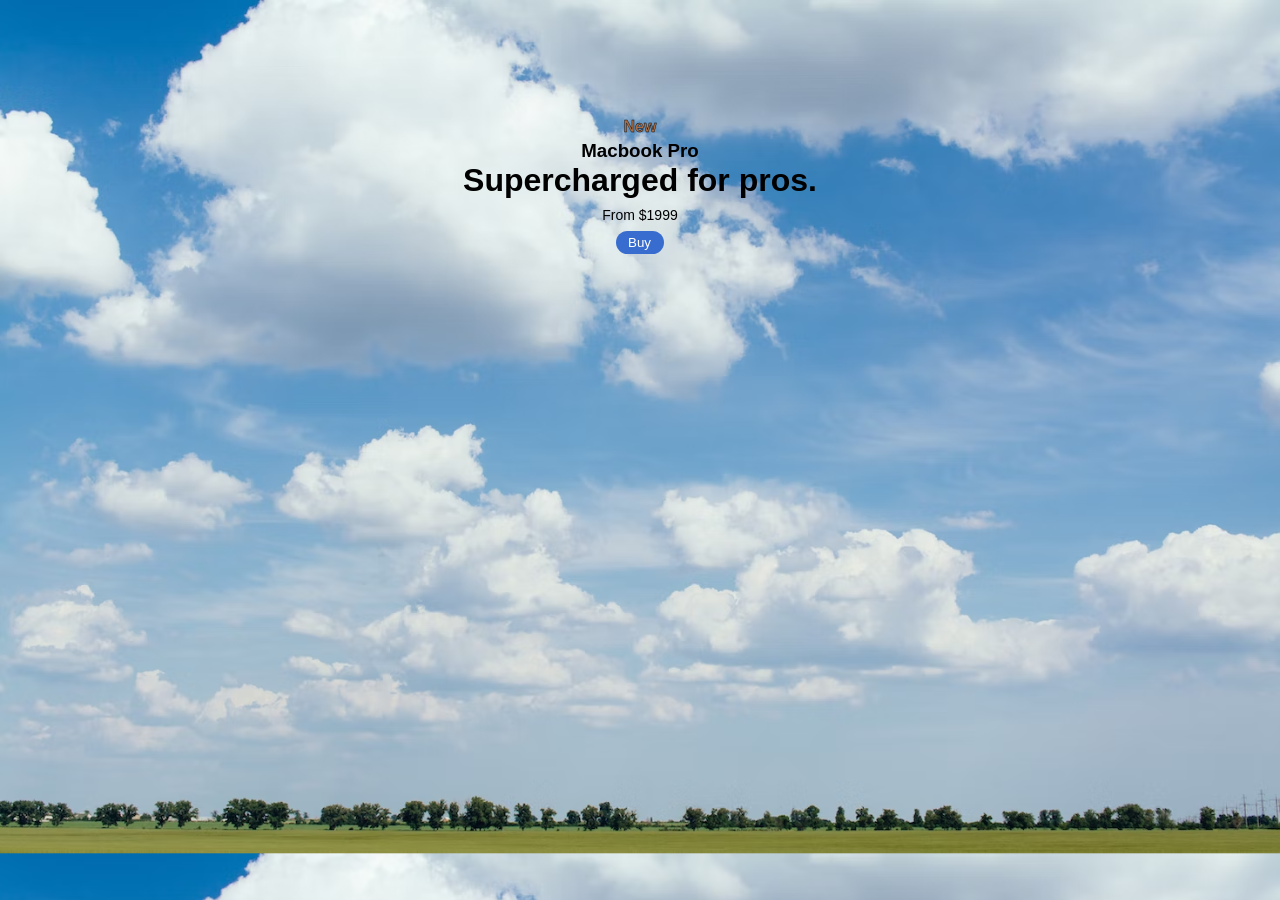
<file: index.html>
<!DOCTYPE html>
<html>
  <head>
    <title>Macbook Pro</title>
    <link rel="stylesheet" href="style.css" />
  </head>
  <body background="sky.avif">
    <div class="Supercharged">
      <p class="new">New</p>
      <h3>Macbook Pro</h3>
      <h1>Supercharged for pros.</h1>
      <p class="dollar">From &#36;1999</p>
      <button class="buy">Buy</button>
    </div>
  </body>
</html>
</file>
<file: style.css>
body {
    background-size: 100%, 100%;
}
.Supercharged {
    transform: translate(0px, 100px);
  }
.new {
    font-family: euclid_circular_a, arial, source sans pro, helvetica neue,
      helvetica, arial, sans-serif;
    font-weight: bold;
    border-radius: 2px;
    color: #aa6d44;
    text-align: center;
    padding-top: 10px;
    padding-bottom: 1px;
    margin: 0px;
    -webkit-text-stroke: .4px rgb(0, 0, 0);

  }

  h3 {
    font-family: euclid_circular_a, arial, source sans pro, helvetica neue,
      helvetica, arial, sans-serif;
    border-radius: 2px;
    color: #000000;
    text-align: center;
    padding-top: 3px;
    padding-bottom: 0px;
    margin: 0px;
  }

  h1 {
    font-family: euclid_circular_a, arial, source sans pro, helvetica neue,
      helvetica, arial, sans-serif;
    color: #000000;
    text-align: center;
    margin: 0px;
  }

  .dollar {
    color: rgb(0, 0, 0);
    font-family: euclid_circular_a, arial, source sans pro, helvetica neue,
      helvetica, arial, sans-serif;
    text-align: center;
    margin-top: 8px;
    margin-bottom: 8px;
    font-size: 14px;
  }

  .buy {
    background-color: rgb(56, 109, 207);
    border: none;
    padding-top: 4px;
    padding-bottom: 4px;
    padding-right: 13px;
    padding-left: 12px;
    color: white;
    border-radius: 13px;
    cursor: pointer;
    transition: border, color 0.6s;
    transition: background-color 0.6s;
  }
  .buy:hover {
    transform: translate(0px, -1px);
    border: 1px outset rgb(56, 109, 207);
    background-color: transparent;
    color: rgb(56, 109, 207);
    border-style: solid;
  }
  .buy {
    display: block;
    max-width: 300px;
    margin: auto;
  }
</file>
